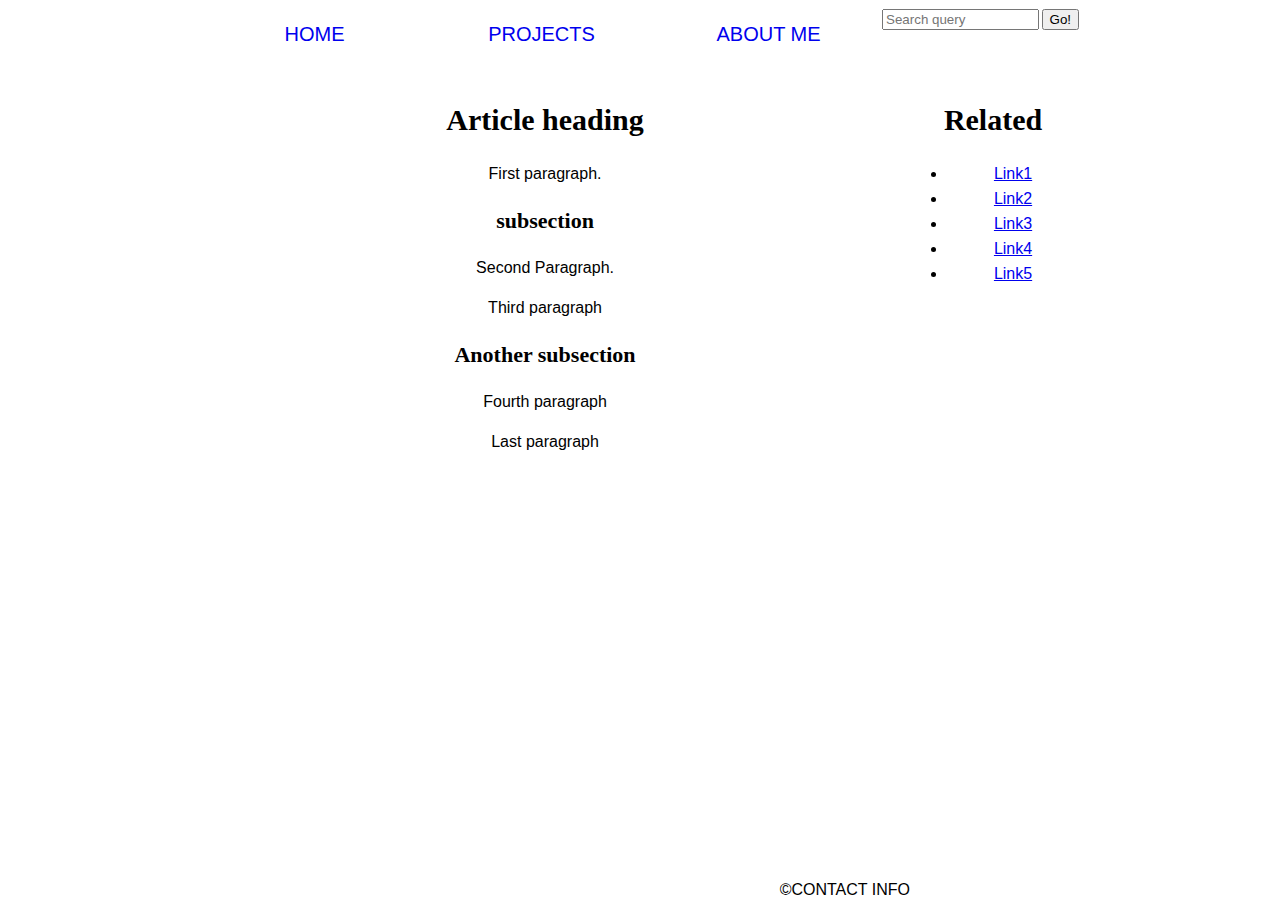
<file: aboutme.html>
<!DOCTYPE html>
<html>

<head><meta charset="utf-8">
	<title>My page title</title>
	<link href="styles.css" rel="stylesheet" />
</head>

<body>
<!-- Here is our main header that is used across all the pages of our website -->
<!-- <header>-->
<!-- <h1>Header</h1>-->
<!-- </header>-->

<nav>
<ul>
	<li><a href="index.html">Home</a></li>
	<li><a href="projects.html">Projects</a></li>
	<li><a href="aboutme.html">About me</a></li>
</ul>
<!-- A Search form is another common non-linear way to navigate through a website. -->

<form><input name="q" placeholder="Search query" type="search" /> <input type="submit" value="Go!" /></form>
</nav>
<!-- Here is our page's main content -->

<main><!-- It contains an article -->
<article>
<h2>Article heading</h2>

<p>First paragraph.</p>

<h3>subsection</h3>

<p>Second Paragraph.</p>

<p>Third paragraph</p>

<h3>Another subsection</h3>

<p>Fourth paragraph</p>

<p>Last paragraph</p>
</article>
<!-- the aside content can also be nested within the main content -->

<aside>
<h2>Related</h2>

<ul>
	<li><a href="#">Link1</a></li>
	<li><a href="#">Link2</a></li>
	<li><a href="#">Link3</a></li>
	<li><a href="#">Link4</a></li>
	<li><a href="#">Link5</a></li>
</ul>
</aside>
</main>
<!-- And here is our main footer that is used across all the pages of our website -->

<footer>
<p>&copy;CONTACT INFO</p>
</footer>


</body>
</html>
</file>
<file: styles.css>
/* || General setup */

html, body {
    margin: 0;
    padding: 0;
  }
  
  html {
    font-size: 10px;
  }
  
  body {
    width: 70%;
    margin: 0 auto;
  }
  
  /* || typography */
  
  h1, h2, h3 {
    font-family: Georgia, serif;
  }
  
  p, input, li {
    font-family: "Gill Sans", sans-serif;
  }
  

  /* Main Header */
  h1 {
    font-size: 4rem;
    text-align: center;
    /*text-shadow: 2px 2px 10px #ffffff;*/
  }
  
  h2 {
    font-size: 3rem;
    text-align: center;
  }
  
  h3 {
    font-size: 2.2rem;
    text-align: center;
  }
  
  p, li {
    font-size: 1.6rem;
    line-height: 1.5;
  }
  
  /* || header layout */
  
  nav, article, aside, footer {
    padding: 1%;
    text-align: center;
    
  }
  
  nav {
    height: 50px;
    display: flex;
    margin-bottom: 1px;
  }
  
  nav ul {
    padding: 0;
    list-style-type: none;
    flex: 2;
    display: flex;
  }
  
  nav li {
    display: inline;
    text-align: center;
    flex: 1;
  }
  

  /* nav bar links*/
  nav a {
    display: inline-block;
    font-size: 2rem;
    text-transform: uppercase;
    text-decoration: none;
  }
  /*
  nav form {
    flex: 1;
    display: flex;
    align-items: center;
    height: 100%;
    padding: 0 2em;
  }
  
  input {
    font-size: 1.6rem;
    height: 32px;
  }
  
  input[type="search"] {
    flex: 3;
  }
  
  input[type="submit"] {
    flex: 1;
    margin-left: 1rem;
    background: #333;
    border: 0;
  }
  */
  /* || main layout */
  
  main {
    display: flex;
  }
  
  article {
    flex: 4;
  }
  
  aside {
    flex: 1;
    /*margin-left: 10px;
    background-color: #000000;
    color: white;*/
  }
  
  aside li {
    padding-bottom: 1px;

  }
  
  footer {
      position: absolute;
      bottom: 0;
      width: 100%;
      height: 2.5rem;            /* Footer height */
    }
</file>
